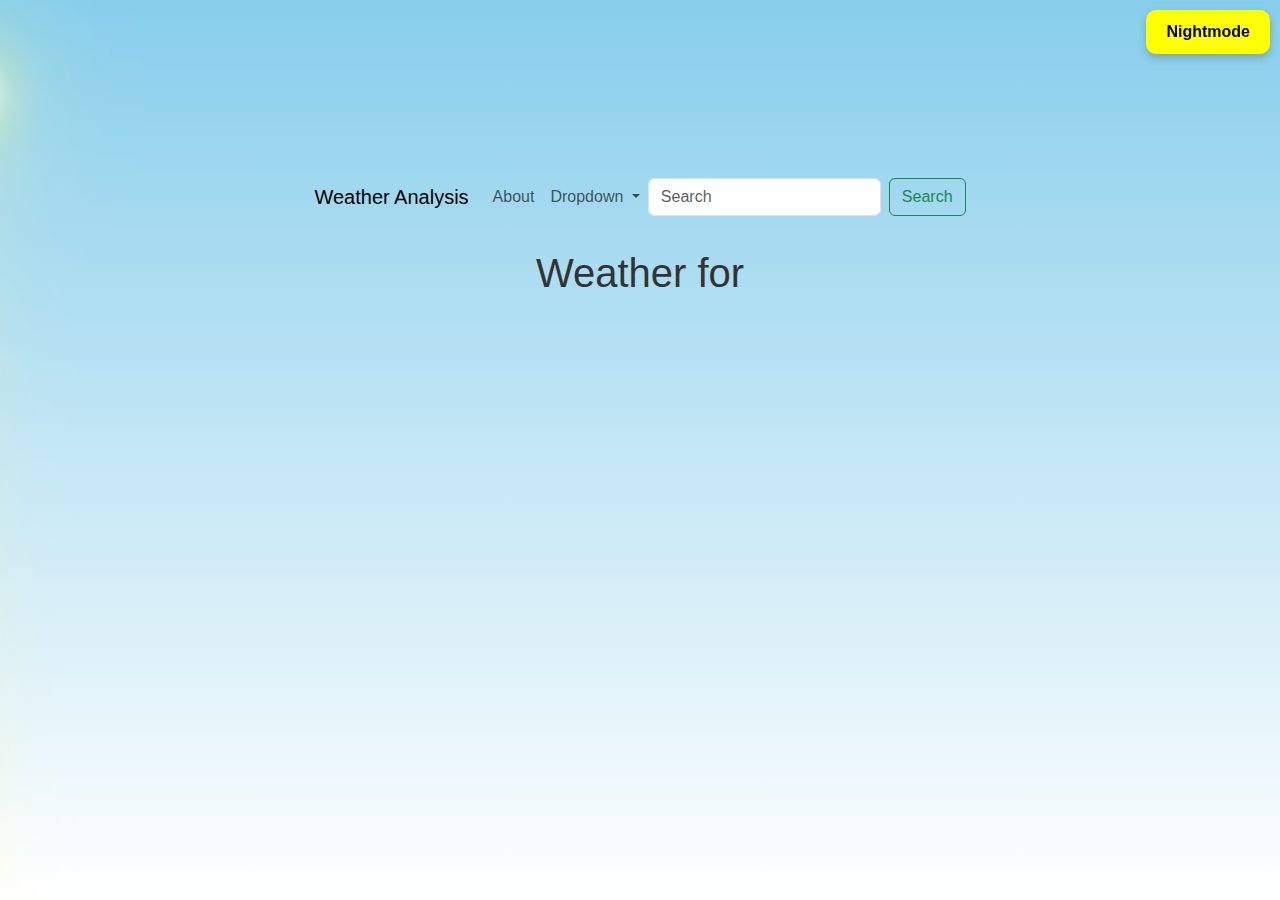
<file: index.html>
<!DOCTYPE html>
<html lang="en">
  <head>
    <meta charset="utf-8" />
    <meta name="viewport" content="width=device-width, initial-scale=1" />
    <title>Weather Analysis</title>
    
    <link
      href="https://cdn.jsdelivr.net/npm/bootstrap@5.3.3/dist/css/bootstrap.min.css"
      rel="stylesheet"
      integrity="sha384-QWTKZyjpPEjISv5WaRU9OFeRpok6YctnYmDr5pNlyT2bRjXh0JMhjY6hW+ALEwIH"
      crossorigin="anonymous"
    />
    <link rel="stylesheet" href="style.css">
  </head>
  <body>
      <div class="cloud"></div>
      <div class="cloud"></div>
      <div class="cloud"></div>
      <div class="cloud"></div>
      <div class="cloud"></div>
      <div class="cloud"></div>
      <div class="cloud"></div>
      <div class="cloud"></div>
    <nav class="navbar navbar-expand-lg">
      <div class="container-fluid">
        <a class="navbar-brand" href="/index.html">Weather Analysis</a>
        <button
          class="navbar-toggler"
          type="button"
          data-bs-toggle="collapse"
          data-bs-target="#navbarSupportedContent"
          aria-controls="navbarSupportedContent"
          aria-expanded="false"
          aria-label="Toggle navigation"
        >
          <span class="navbar-toggler-icon"></span>
        </button>
        <div class="collapse navbar-collapse" id="navbarSupportedContent">
          <ul class="navbar-nav me-auto mb-2 mb-lg-0">
            <li class="nav-item">
              
            </li>
            <li class="nav-item">
              <a class="nav-link" href="/about.html">About</a>
            </li>
            <li class="nav-item dropdown">
              <a
                class="nav-link dropdown-toggle"
                href="#"
                role="button"
                data-bs-toggle="dropdown"
                aria-expanded="false"
              >
                Dropdown
              </a>
              <ul class="dropdown-menu">
                <li>
                  <a class="dropdown-item" href="/clothing.html">Clothing Suggestion</a>
                </li>
                <li><a class="dropdown-item" href="/impact.html">Impact Analysis</a></li>
              </ul>
            </li>
          </ul>
          <form class="d-flex" role="search" id = 'searchForm'>
            <input
              class="form-control me-2"
              type="search"
              placeholder="Search"
              aria-label="Search"
              id = "cityInput"
            />
            <button class="btn btn-outline-success" type="submit">
              Search
            </button>
          </form>
          <button id = 'night'> Nightmode</button>
        </div>
      </div>
    </nav>

    <div class="container2">
      <h1 class="my-4 text-center">Weather for <span id="city"></span></h1>
      <main>
        <div class="row row-cols-1 row-cols-md-3 mb-3 text-center">
          <div class="col">
            <div class="card mb-4 rounded-3 shadow-sm">
              <div class="card-header">Humidity</div>
              <div class="card-body">
                <h2 class="card-title">
                  Humidity = <span id="humidity"></span>%<small
                    class="text-body-secondary fw-light"
                  ></small>
                </h2>
                <ul class="list-unstyled mt-3 mb-4">
                  <li>Wind Degrees = <span id="wind_deg"></span>°</li>
                  <li>Wind Speed = <span id="wind_speed"></span> m/s</li>
                </ul>
              </div>
            </div>
          </div>
          <div class="col">
            <div class="card mb-4 rounded-3 shadow-sm">
              <div class="card-header">Temperature</div>
              <div class="card-body">
                <h3 class="card-title">
                  Temperature = <span id="temp"></span>°C
                </h3>
                <ul class="list-unstyled mt-3 mb-4">
                  <li>Min Temperature = <span id="temp_min"></span>°C</li>
                  <li>Max. Temperature = <span id="temp_max"></span>°C</li>
                  <li>Feels like = <span id="feels_like"></span>°C</li>
                </ul>
              </div>
            </div>
          </div>
          <div class="col">
            <div class="card mb-4 rounded-3 shadow-sm">
              <div class="card-header">Others</div>
              <div class="card-body">
                <h3 class="card-title">
                  Pressure = <span id="pressure"></span> hPa
                </h3>
                <ul class="list-unstyled mt-3 mb-4">
                  <li>Sea Level = <span id="sea_level"></span> hPa</li>
                  <li>Sunrise time = <span id="sunriseTime"></span></li>
                  <li>Sunset time = <span id="sunsetTime"></span></li>
                </ul>
              </div>
            </div>
          </div>
        </div>
      </main>
    </div>
    <script
      src="https://cdn.jsdelivr.net/npm/bootstrap@5.3.3/dist/js/bootstrap.bundle.min.js"
      integrity="sha384-YvpcrYf0tY3lHB60NNkmXc5s9fDVZLESaAA55NDzOxhy9GkcIdslK1eN7N6jIeHz"
      crossorigin="anonymous"
    ></script>
    <script src="script.js"></script>
  </body>
</html>
</file>
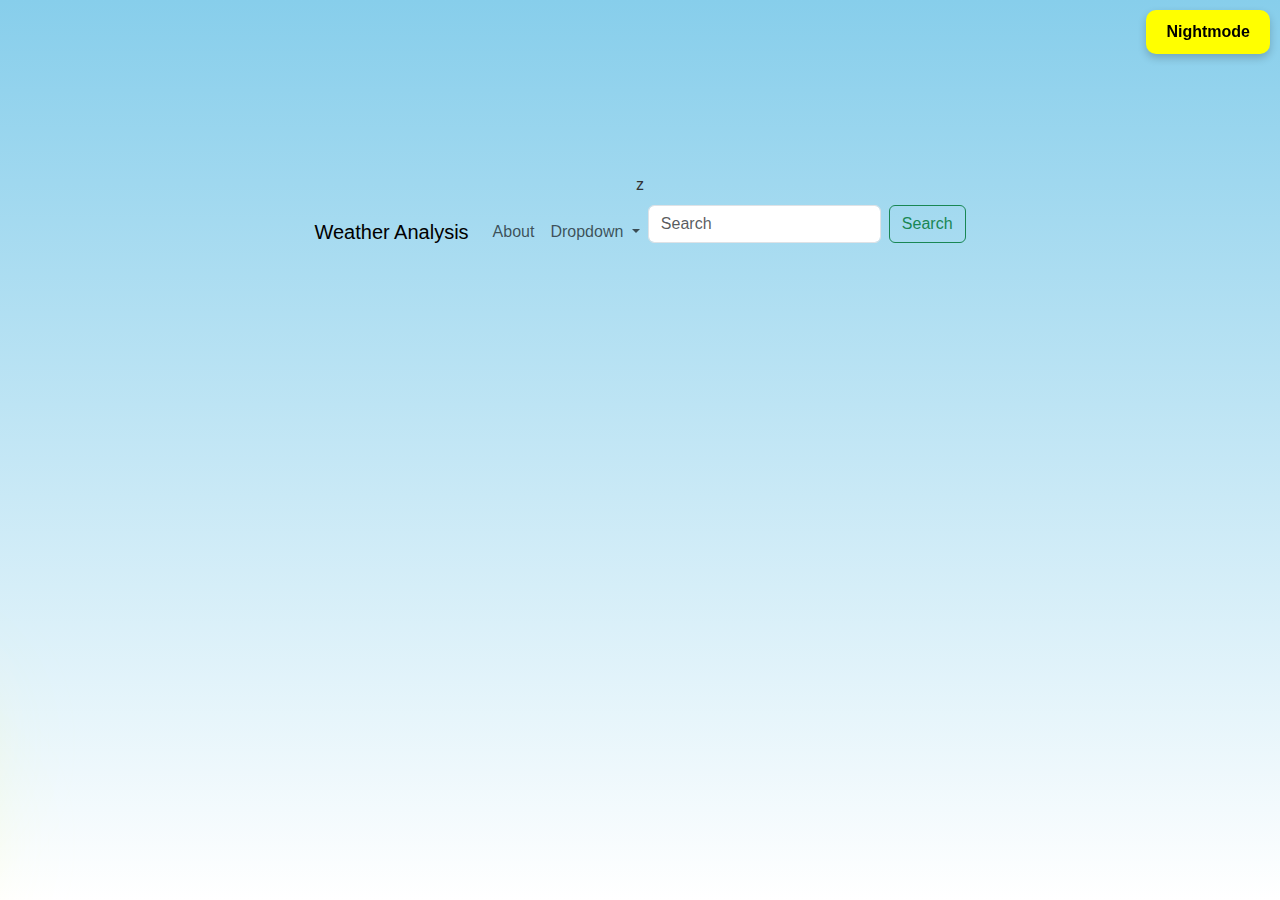
<file: clothing.html>
z<!DOCTYPE html>
<html lang="en">
  <head>
    <meta charset="utf-8" />
    <meta name="viewport" content="width=device-width, initial-scale=1" />
    <title>Weather Analysis</title>
    <link rel="stylesheet" href="style.css">
    <link
      href="https://cdn.jsdelivr.net/npm/bootstrap@5.3.3/dist/css/bootstrap.min.css"
      rel="stylesheet"
      integrity="sha384-QWTKZyjpPEjISv5WaRU9OFeRpok6YctnYmDr5pNlyT2bRjXh0JMhjY6hW+ALEwIH"
      crossorigin="anonymous"
    />
    <link rel="stylesheet" href="styleclothing.css">
  </head>
  <body>
    <div class="cloud"></div>
      <div class="cloud"></div>
      <div class="cloud"></div>
      <div class="cloud"></div>
      <div class="cloud"></div>
      <div class="cloud"></div>
      <div class="cloud"></div>
      <div class="cloud"></div>
    <nav class="navbar navbar-expand-lg">
      <div class="container-fluid">
        <a class="navbar-brand" href="/index.html">Weather Analysis</a>
        <button
          class="navbar-toggler"
          type="button"
          data-bs-toggle="collapse"
          data-bs-target="#navbarSupportedContent"
          aria-controls="navbarSupportedContent"
          aria-expanded="false"
          aria-label="Toggle navigation"
        >
          <span class="navbar-toggler-icon"></span>
        </button>
        <div class="collapse navbar-collapse" id="navbarSupportedContent">
          <ul class="navbar-nav me-auto mb-2 mb-lg-0">
            <li class="nav-item">
              
            </li>
            <li class="nav-item">
              <a class="nav-link" href="/about.html">About</a>
            </li>
            <li class="nav-item dropdown">
              <a
                class="nav-link dropdown-toggle"
                href="#"
                role="button"
                data-bs-toggle="dropdown"
                aria-expanded="false"
              >
                Dropdown
              </a>
              <ul class="dropdown-menu">
                <li>
                  <a class="dropdown-item" href="/clothing.html">Clothing Suggestion</a>
                </li>
                <li><a class="dropdown-item" href="/impact.html">Impact Analysis</a></li>
              </ul>
            </li>
          </ul>
          <form class="d-flex" role="search" id = 'searchForm'>
            <input
              class="form-control me-2"
              type="search"
              placeholder="Search"
              aria-label="Search"
              id = "cityInput"
            />
            <button class="btn btn-outline-success" type="submit">
              Search
            </button>
          </form>
          <button id = 'night'> Nightmode</button>
        </div>
      </div>
    </nav>

    <div class="container2">
      <main>
        <div class="row row-cols-1 row-cols-md-3 mb-3 text-center">
          
          <div class="col">
            <div class="card mb-4 rounded-3 shadow-sm">
              <div class="card-header">Clothing Suggestion</div>
              <div class="card-body">
                <h4 class="card-title">
                  <p id="clothing"></p>
                </h4>
              </div>
            </div>
          </div>
          
        </div>
      </main>
    </div>

    <script
      src="https://cdn.jsdelivr.net/npm/bootstrap@5.3.3/dist/js/bootstrap.bundle.min.js"
      integrity="sha384-YvpcrYf0tY3lHB60NNkmXc5s9fDVZLESaAA55NDzOxhy9GkcIdslK1eN7N6jIeHz"
      crossorigin="anonymous"
    ></script>
    <script src="clothing.js"></script>
  </body>
</html>
</file>
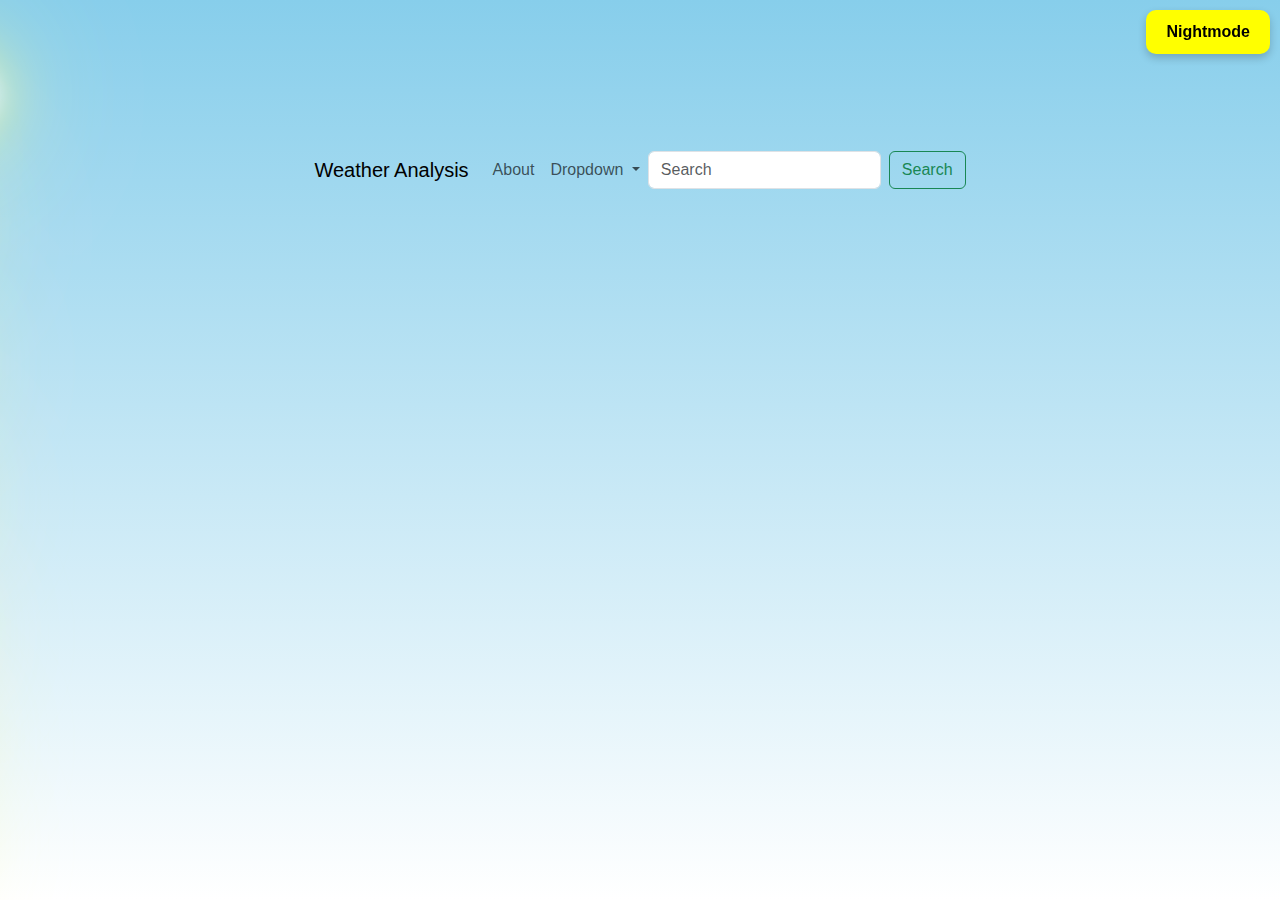
<file: impact.html>
<!DOCTYPE html>
<html lang="en">
  <head>
    <meta charset="utf-8" />
    <meta name="viewport" content="width=device-width, initial-scale=1" />
    <title>Weather Analysis</title>
    <link rel="stylesheet" href="style.css">
    <link
      href="https://cdn.jsdelivr.net/npm/bootstrap@5.3.3/dist/css/bootstrap.min.css"
      rel="stylesheet"
      integrity="sha384-QWTKZyjpPEjISv5WaRU9OFeRpok6YctnYmDr5pNlyT2bRjXh0JMhjY6hW+ALEwIH"
      crossorigin="anonymous"
    />
    <link rel="stylesheet" href="styleimpact.css">
  </head>
  <body>
    <div class="cloud"></div>
      <div class="cloud"></div>
      <div class="cloud"></div>
      <div class="cloud"></div>
      <div class="cloud"></div>
      <div class="cloud"></div>
      <div class="cloud"></div>
      <div class="cloud"></div>
    <nav class="navbar navbar-expand-lg">
      <div class="container-fluid">
        <a class="navbar-brand" href="/index.html">Weather Analysis</a>
        <button
          class="navbar-toggler"
          type="button"
          data-bs-toggle="collapse"
          data-bs-target="#navbarSupportedContent"
          aria-controls="navbarSupportedContent"
          aria-expanded="false"
          aria-label="Toggle navigation"
        >
          <span class="navbar-toggler-icon"></span>
        </button>
        <div class="collapse navbar-collapse" id="navbarSupportedContent">
          <ul class="navbar-nav me-auto mb-2 mb-lg-0">
            <li class="nav-item">
              
            </li>
            <li class="nav-item">
              <a class="nav-link" href="/about.html">About</a>
            </li>
            <li class="nav-item dropdown">
              <a
                class="nav-link dropdown-toggle"
                href="#"
                role="button"
                data-bs-toggle="dropdown"
                aria-expanded="false"
              >
                Dropdown
              </a>
              <ul class="dropdown-menu">
                <li>
                  <a class="dropdown-item" href="/clothing.html">Clothing Suggestion</a>
                </li>
                <li><a class="dropdown-item" href="/impact.html">Impact Analysis</a></li>
              </ul>
            </li>
          </ul>
          <form class="d-flex" role="search" id = 'searchForm'>
            <input
              class="form-control me-2"
              type="search"
              placeholder="Search"
              aria-label="Search"
              id = "cityInput"
            />
            <button class="btn btn-outline-success" type="submit">
              Search
            </button>
          </form>
          <button id = 'night'> Nightmode</button>
        </div>
      </div>
    </nav>

    <div class="container2">
      <main>
        <div class="row row-cols-1 row-cols-md-3 mb-3 text-center">
          
          <div class="col">
            <div class="card mb-4 rounded-3 shadow-sm">
              <div class="card-header">Impact Analysis</div>
              <div class="card-body">
                <h3 class="card-title">
                  <h5 id = 'health'></h5>
                  <h5 id = 'travel'></h5>
                  <h5 id = 'energy'></h5>
                </h3>
                
              </div>
            </div>
          </div>
          
        </div>
      </main>
    </div>

    <script
      src="https://cdn.jsdelivr.net/npm/bootstrap@5.3.3/dist/js/bootstrap.bundle.min.js"
      integrity="sha384-YvpcrYf0tY3lHB60NNkmXc5s9fDVZLESaAA55NDzOxhy9GkcIdslK1eN7N6jIeHz"
      crossorigin="anonymous"
    ></script>
    <script src="impact.js"></script>
  </body>
</html>
</file>
<file: style.css>
body {
    font-family: 'Arial', sans-serif;
    background: linear-gradient(to bottom, #87ceeb, #ffffff);
    margin: 0;
    padding: 0;
    display: flex;
    justify-content: center;
    align-items: center;
    height: 100vh;
    flex-direction: column;
    overflow: hidden;
    color: #333; 
}

.clouds {
    position: absolute;
    top: 0;
    left: 0;
    width: 100%;
    height: 100%;
    overflow: hidden;
    z-index: -1; 
}

.cloud {
    position: absolute;
    background: radial-gradient(circle, #ffffff 60%, rgba(255, 255, 255, 0.7) 80%, rgba(255, 255, 255, 0.5) 100%);
    border-radius: 50%;
    filter: blur(10px); 
    animation: moveClouds 20s linear infinite; 
    box-shadow: 0px 0px 50px rgba(255, 255, 151, 0.7), 
    0px 0px 100px rgba(255, 255, 87, 0.5), 
    0px 0px 200px rgba(255, 255, 255, 0.5); 
}


.cloud:nth-child(1) {
    width: 200px;
    height: 100px;
    top: 5%;
    left: -200px;
    animation-delay: 0s;
}

.cloud:nth-child(2) {
    width: 200px;
    height: 100px;
    top: 12%;
    left: -300px;
    animation-delay: 2s;
}

.cloud:nth-child(3) {
    width: 200px;
    height: 100px;
    top: 20%;
    left: -250px;
    animation-delay: 10s;
}
.cloud:nth-child(4) {
    width: 200px;
    height: 100px;
    top: 35%;
    left: -250px;
    animation-delay: 12s;
}
.cloud:nth-child(5) {
    width: 200px;
    height: 100px;
    top: 50%;
    left: -250px;
    animation-delay: 17s;
}
.cloud:nth-child(6) {
    width: 200px;
    height: 100px;
    top: 65%;
    left: -250px;
    animation-delay: 15s;
}
.cloud:nth-child(7) {
    width: 200px;
    height: 100px;
    top: 77%;
    left: -250px;
    animation-delay: 4s;
}
.cloud:nth-child(8) {
    width: 200px;
    height: 100px;
    top: 88%;
    left: -250px;
    animation-delay: 1s;
}
body.night-mode {
    background: linear-gradient(to bottom, #000033, #000000); 
    color: #ffffff; 
}

body.night-mode .cloud {
    box-shadow: 0px 0px 50px rgba(0, 51, 255, 0.7), 
                0px 0px 100px rgba(103, 48, 254, 0.5), 
                0px 0px 200px rgba(1, 1, 167, 0.3); 
}


#night {
    position: fixed;
    top: 10px;
    right: 10px;
    background-color: yellow; 
    color: black;
    border: none;
    border-radius: 10px;
    padding: 10px 20px;
    font-size: 16px;
    font-weight: bold;
    cursor: pointer;
    box-shadow: 0 4px 8px rgba(0, 0, 0, 0.2); 
    transition: all 0.3s ease; 
}

body.night-mode #night {
    background-color: darkblue; 
    color: white;
}

.cloud:nth-child(1) {
    width: 200px;
    height: 100px;
    top: 5%;
    left: -200px;
    animation-delay: 0s;
}

.cloud:nth-child(2) {
    width: 200px;
    height: 100px;
    top: 12%;
    left: -300px;
    animation-delay: 2s;
}

.cloud:nth-child(3) {
    width: 200px;
    height: 100px;
    top: 20%;
    left: -250px;
    animation-delay: 10s;
}



@keyframes moveClouds {
    0% {
        transform: translateX(0);
    }
    100% {
        transform: translateX(110vw); 
    }
}


.card {
    background: #fff;
    border: none; 
    margin: 20px auto;
    padding: 30px;
    width: 320px;
    max-width: 320px;
    box-shadow: 0px 6px 10px rgba(0, 0, 0, 0.1); 
    opacity: 0; 
    transform: scaleY(0) translateY(-50px); 
    animation: curtain-bounce 1.5s ease-out forwards;
    animation-delay: calc(var(--card-index) * 0.5s); 
    transform-origin: top;
    border-radius: 12px; 
    text-align: center;
    color: #333; 
    height: 350px; 
}


.card:hover {
    transform: scale(1.05); 
    transition: transform 0.3s ease-in-out;
    box-shadow: 0px 8px 16px rgba(0, 0, 0, 0.2); 
}


.card-header {
    font-size: 1.25rem;
    font-weight: bold;
    color: #1e90ff;
    margin-bottom: 20px;
}


.card-body {
    font-size: 1.1rem;
    line-height: 1.5;
    color: #555;
}


@keyframes curtain-bounce {
    0% {
        transform: scaleY(0) translateY(-50px);
        opacity: 0;
    }
    60% {
        transform: scaleY(1.1) translateY(0);
        opacity: 1;
    }
    80% {
        transform: scaleY(0.95);
    }
    100% {
        transform: scaleY(1); 
        opacity: 1; 
    }
}

@media (max-width: 768px) {
    .card {
        width: 90%; 
    }
}
</file>
<file: styleclothing.css>
body {
    font-family: 'Arial', sans-serif;
    background: linear-gradient(to bottom, #87ceeb, #ffffff);
    margin: 0;
    padding: 0;
    display: flex;
    justify-content: center;
    align-items: center;
    height: 100vh;
    flex-direction: column;
    overflow: hidden;
    color: #333; 
}

.clouds {
    position: absolute;
    top: 0;
    left: 0;
    width: 100%;
    height: 100%;
    overflow: hidden;
    z-index: -1; 
}

.cloud {
    position: absolute;
    background: radial-gradient(circle, #ffffff 60%, rgba(255, 255, 255, 0.7) 80%, rgba(255, 255, 255, 0.5) 100%);
    border-radius: 50%;
    filter: blur(10px); 
    animation: moveClouds 20s linear infinite; 
    box-shadow: 0px 0px 50px rgba(255, 255, 151, 0.7), 
    0px 0px 100px rgba(255, 255, 87, 0.5), 
    0px 0px 200px rgba(255, 255, 255, 0.5); 
}


.cloud:nth-child(1) {
    width: 200px;
    height: 100px;
    top: 5%;
    left: -200px;
    animation-delay: 0s;
}

.cloud:nth-child(2) {
    width: 200px;
    height: 100px;
    top: 12%;
    left: -300px;
    animation-delay: 2s;
}

.cloud:nth-child(3) {
    width: 200px;
    height: 100px;
    top: 20%;
    left: -250px;
    animation-delay: 10s;
}
.cloud:nth-child(4) {
    width: 200px;
    height: 100px;
    top: 35%;
    left: -250px;
    animation-delay: 12s;
}
.cloud:nth-child(5) {
    width: 200px;
    height: 100px;
    top: 50%;
    left: -250px;
    animation-delay: 17s;
}
.cloud:nth-child(6) {
    width: 200px;
    height: 100px;
    top: 65%;
    left: -250px;
    animation-delay: 15s;
}
.cloud:nth-child(7) {
    width: 200px;
    height: 100px;
    top: 77%;
    left: -250px;
    animation-delay: 4s;
}
.cloud:nth-child(8) {
    width: 200px;
    height: 100px;
    top: 88%;
    left: -250px;
    animation-delay: 1s;
}
body.night-mode {
    background: linear-gradient(to bottom, #000033, #000000); 
    color: #ffffff; 
}

body.night-mode .cloud {
    box-shadow: 0px 0px 50px rgba(0, 51, 255, 0.7), 
                0px 0px 100px rgba(103, 48, 254, 0.5), 
                0px 0px 200px rgba(1, 1, 167, 0.3); 
}


#night {
    position: fixed;
    top: 10px;
    right: 10px;
    background-color: yellow; 
    color: black;
    border: none;
    border-radius: 10px;
    padding: 10px 20px;
    font-size: 16px;
    font-weight: bold;
    cursor: pointer;
    box-shadow: 0 4px 8px rgba(0, 0, 0, 0.2); 
    transition: all 0.3s ease; 
}

body.night-mode #night {
    background-color: darkblue; 
    color: white;
}

.cloud:nth-child(1) {
    width: 200px;
    height: 100px;
    top: 5%;
    left: -200px;
    animation-delay: 0s;
}

.cloud:nth-child(2) {
    width: 200px;
    height: 100px;
    top: 12%;
    left: -300px;
    animation-delay: 2s;
}

.cloud:nth-child(3) {
    width: 200px;
    height: 100px;
    top: 20%;
    left: -250px;
    animation-delay: 10s;
}



@keyframes moveClouds {
    0% {
        transform: translateX(0);
    }
    100% {
        transform: translateX(110vw); 
    }
}


.card {
    background: #fff;
    border: none; 
    margin: 20px auto;
    padding: 30px;
    width: 320px;
    max-width: 500px;
    box-shadow: 0px 6px 10px rgba(0, 0, 0, 0.1); 
    opacity: 0; 
    transform: scaleY(0) translateY(-50px); 
    animation: curtain-bounce 1.5s ease-out forwards;
    animation-delay: calc(var(--card-index) * 0.5s); 
    transform-origin: top;
    border-radius: 12px; 
    text-align: center;
    color: #333; 
    height: 400px; 
    max-height: 400px;
}


.card:hover {
    transform: scale(1.05); 
    transition: transform 0.3s ease-in-out;
    box-shadow: 0px 8px 16px rgba(0, 0, 0, 0.2); 
}


.card-header {
    font-size: 1.25rem;
    font-weight: bold;
    color: #1e90ff;
    margin-bottom: 20px;
}


.card-body {
    font-size: 1.1rem;
    line-height: 1.5;
    color: #555;
}


@keyframes curtain-bounce {
    0% {
        transform: scaleY(0) translateY(-50px);
        opacity: 0;
    }
    60% {
        transform: scaleY(1.1) translateY(0);
        opacity: 1;
    }
    80% {
        transform: scaleY(0.95);
    }
    100% {
        transform: scaleY(1); 
        opacity: 1; 
    }
}

@media (max-width: 768px) {
    .card {
        width: 90%; 
    }
}
</file>
<file: styleimpact.css>
body {
    font-family: 'Arial', sans-serif;
    background: linear-gradient(to bottom, #87ceeb, #ffffff);
    margin: 0;
    padding: 0;
    display: flex;
    justify-content: center;
    align-items: center;
    height: 100vh;
    flex-direction: column;
    overflow: hidden;
    color: #333; 
}

.clouds {
    position: absolute;
    top: 0;
    left: 0;
    width: 100%;
    height: 100%;
    overflow: hidden;
    z-index: -1; 
}

.cloud {
    position: absolute;
    background: radial-gradient(circle, #ffffff 60%, rgba(255, 255, 255, 0.7) 80%, rgba(255, 255, 255, 0.5) 100%);
    border-radius: 50%;
    filter: blur(10px); 
    animation: moveClouds 20s linear infinite; 
    box-shadow: 0px 0px 50px rgba(255, 255, 151, 0.7), 
    0px 0px 100px rgba(255, 255, 87, 0.5), 
    0px 0px 200px rgba(255, 255, 255, 0.5); 
}


.cloud:nth-child(1) {
    width: 200px;
    height: 100px;
    top: 5%;
    left: -200px;
    animation-delay: 0s;
}

.cloud:nth-child(2) {
    width: 200px;
    height: 100px;
    top: 12%;
    left: -300px;
    animation-delay: 2s;
}

.cloud:nth-child(3) {
    width: 200px;
    height: 100px;
    top: 20%;
    left: -250px;
    animation-delay: 10s;
}
.cloud:nth-child(4) {
    width: 200px;
    height: 100px;
    top: 35%;
    left: -250px;
    animation-delay: 12s;
}
.cloud:nth-child(5) {
    width: 200px;
    height: 100px;
    top: 50%;
    left: -250px;
    animation-delay: 17s;
}
.cloud:nth-child(6) {
    width: 200px;
    height: 100px;
    top: 65%;
    left: -250px;
    animation-delay: 15s;
}
.cloud:nth-child(7) {
    width: 200px;
    height: 100px;
    top: 77%;
    left: -250px;
    animation-delay: 4s;
}
.cloud:nth-child(8) {
    width: 200px;
    height: 100px;
    top: 88%;
    left: -250px;
    animation-delay: 1s;
}
body.night-mode {
    background: linear-gradient(to bottom, #000033, #000000); 
    color: #ffffff; 
}

body.night-mode .cloud {
    box-shadow: 0px 0px 50px rgba(0, 51, 255, 0.7), 
                0px 0px 100px rgba(103, 48, 254, 0.5), 
                0px 0px 200px rgba(1, 1, 167, 0.3); 
}


#night {
    position: fixed;
    top: 10px;
    right: 10px;
    background-color: yellow; 
    color: black;
    border: none;
    border-radius: 10px;
    padding: 10px 20px;
    font-size: 16px;
    font-weight: bold;
    cursor: pointer;
    box-shadow: 0 4px 8px rgba(0, 0, 0, 0.2); 
    transition: all 0.3s ease; 
}

body.night-mode #night {
    background-color: darkblue; 
    color: white;
}

.cloud:nth-child(1) {
    width: 200px;
    height: 100px;
    top: 5%;
    left: -200px;
    animation-delay: 0s;
}

.cloud:nth-child(2) {
    width: 200px;
    height: 100px;
    top: 12%;
    left: -300px;
    animation-delay: 2s;
}

.cloud:nth-child(3) {
    width: 200px;
    height: 100px;
    top: 20%;
    left: -250px;
    animation-delay: 10s;
}



@keyframes moveClouds {
    0% {
        transform: translateX(0);
    }
    100% {
        transform: translateX(110vw); 
    }
}


.card {
    background: #fff;
    border: none; 
    margin: 20px auto;
    padding: 30px;
    width: 1200px;
    box-shadow: 0px 6px 10px rgba(0, 0, 0, 0.1); 
    opacity: 0; 
    transform: scaleY(0) translateY(-50px); 
    animation: curtain-bounce 1.5s ease-out forwards;
    animation-delay: calc(var(--card-index) * 0.5s); 
    transform-origin: top;
    border-radius: 12px; 
    text-align: center;
    color: #333; 
    height: 500px; 
}


.card:hover {
    transform: scale(1.05); 
    transition: transform 0.3s ease-in-out;
    box-shadow: 0px 8px 16px rgba(0, 0, 0, 0.2); 
}


.card-header {
    font-size: 1.25rem;
    font-weight: bold;
    color: #1e90ff;
    margin-bottom: 20px;
}


.card-body {
    font-size: 1.1rem;
    line-height: 1.5;
    color: #555;
}


@keyframes curtain-bounce {
    0% {
        transform: scaleY(0) translateY(-50px);
        opacity: 0;
    }
    60% {
        transform: scaleY(1.1) translateY(0);
        opacity: 1;
    }
    80% {
        transform: scaleY(0.95);
    }
    100% {
        transform: scaleY(1); 
        opacity: 1; 
    }
}

@media (max-width: 768px) {
    .card {
        width: 90%; 
    }
}
</file>
